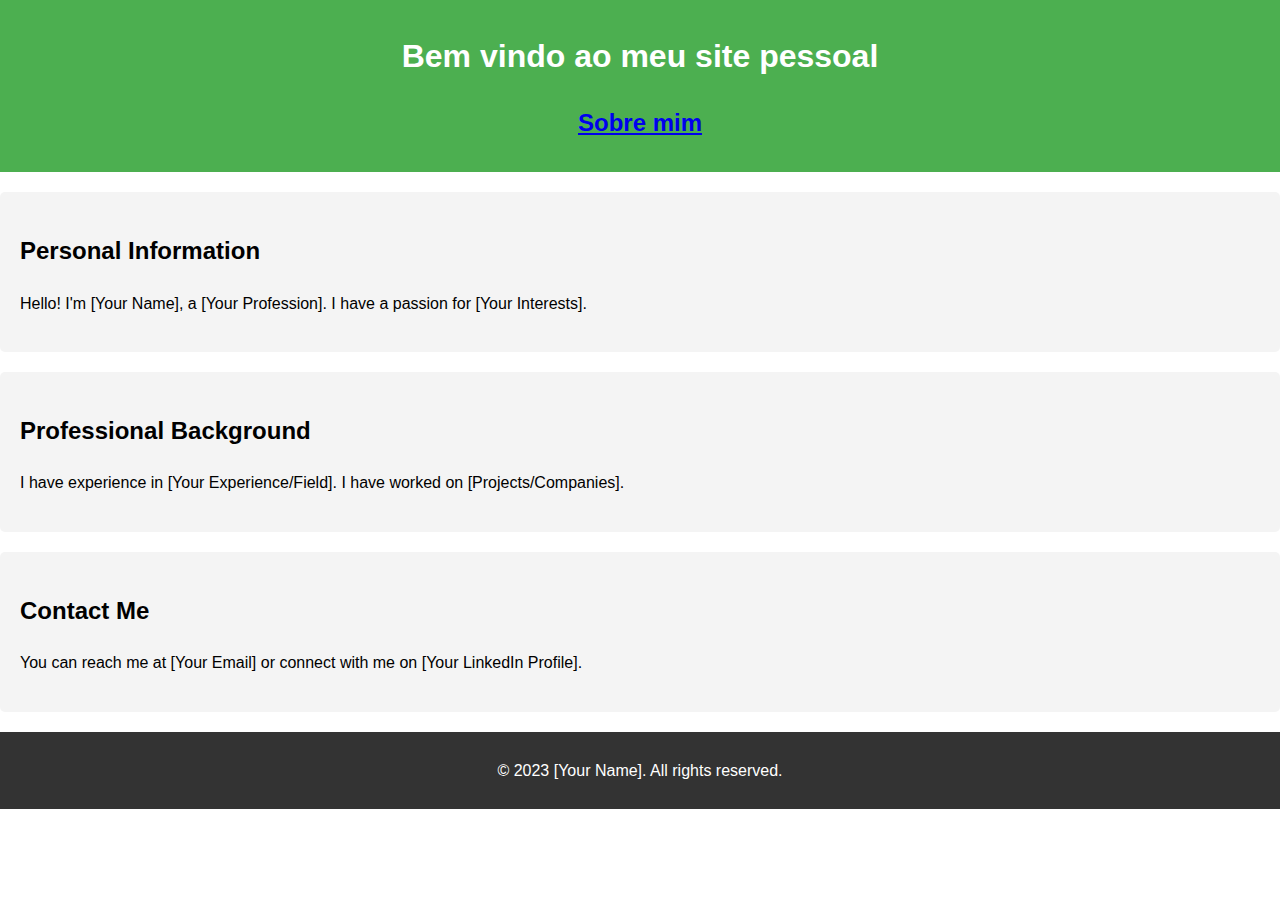
<file: MeuSite/personal-website/src/index.html>
<!DOCTYPE html>
<html lang="pt-BR">
<head>
    <meta charset="UTF-8">
    <meta name="viewport" content="width=device-width, initial-scale=1.0">
    <title>About Me</title>
    <link rel="stylesheet" href="css/styles.css">
</head>
<body>
    <header>
        <h1>Bem vindo ao meu site pessoal</h1>
            <h2><a href="about.html">Sobre mim</a></h2>
        </nav>
    </header>
    
    <main>
        <section id="personal-info">
            <h2>Personal Information</h2>
            <p>Hello! I'm [Your Name], a [Your Profession]. I have a passion for [Your Interests].</p>
        </section>
        
        <section id="professional-background">
            <h2>Professional Background</h2>
            <p>I have experience in [Your Experience/Field]. I have worked on [Projects/Companies].</p>
        </section>
        
        <section id="contact">
            <h2>Contact Me</h2>
            <p>You can reach me at [Your Email] or connect with me on [Your LinkedIn Profile].</p>
        </section>
    </main>
    
    <footer>
        <p>&copy; 2023 [Your Name]. All rights reserved.</p>
    </footer>

    <script src="js/scripts.js"></script>
</body>
</html>
</file>
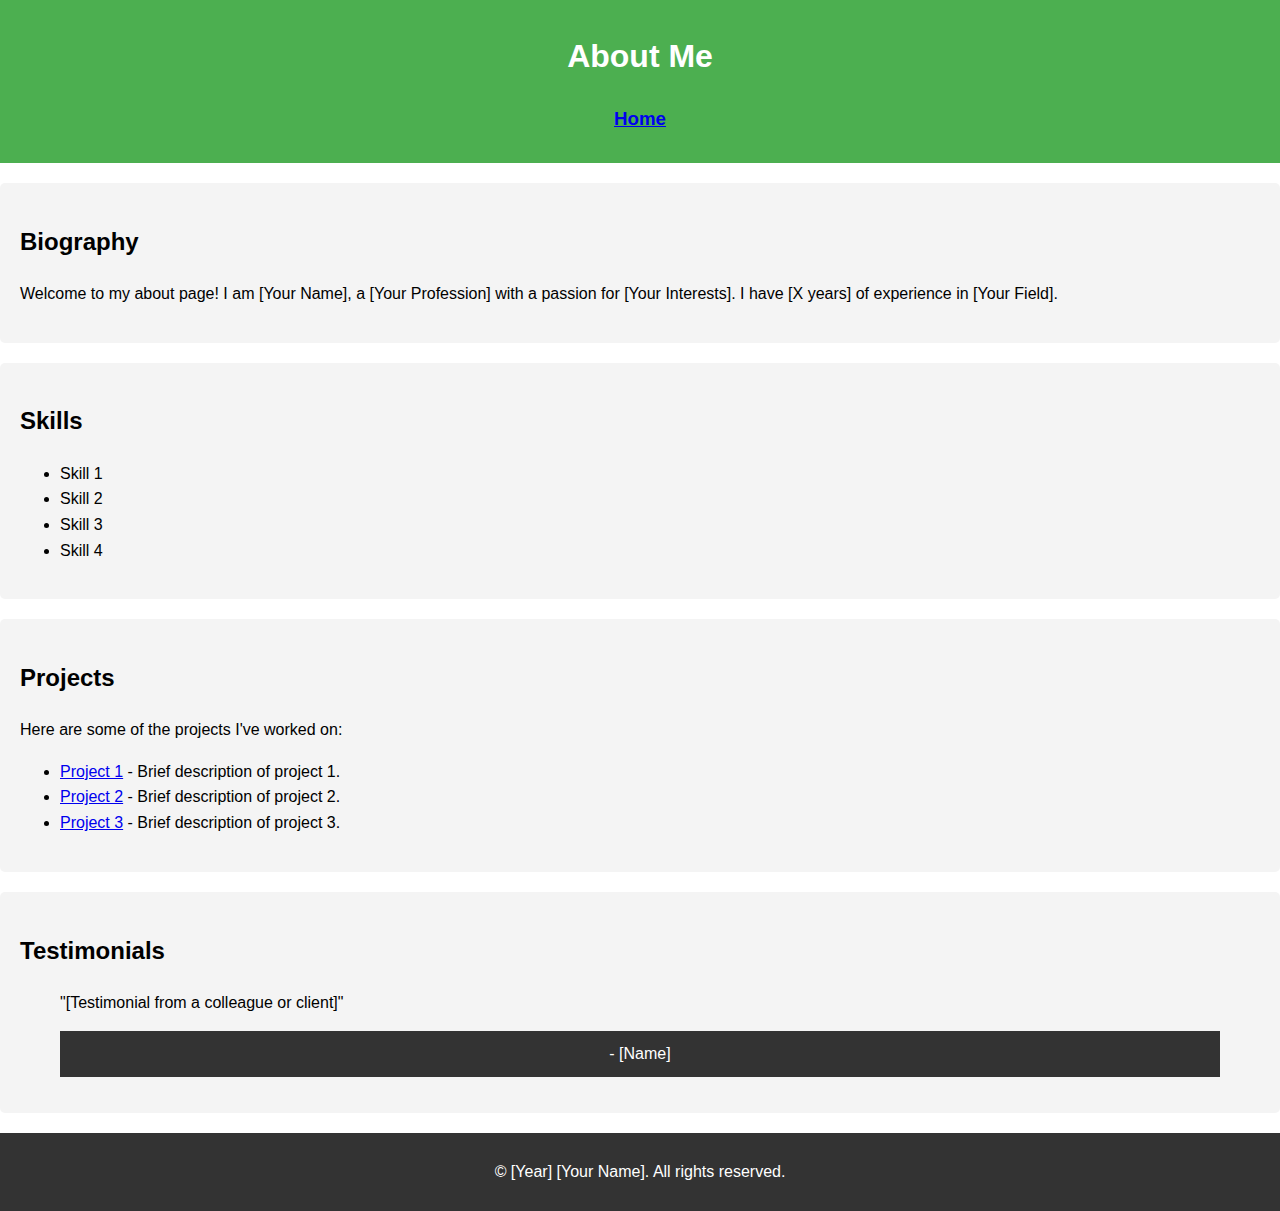
<file: MeuSite/personal-website/src/about-DESKTOP-E8NQFVJ.html>
<!DOCTYPE html>
<html lang="en">
<head>
    <meta charset="UTF-8">
    <meta name="viewport" content="width=device-width, initial-scale=1.0">
    <title>About Me</title>
    <link rel="stylesheet" href="css/styles.css">
</head>
<body>
    <header>
        <h1>About Me</h1>
<h3><a href="index.html">Home</a></h3>
    </header>
    <main>
        <section id="biography">
            <h2>Biography</h2>
            <p>Welcome to my about page! I am [Your Name], a [Your Profession] with a passion for [Your Interests]. I have [X years] of experience in [Your Field].</p>
        </section>
        <section id="skills">
            <h2>Skills</h2>
            <ul>
                <li>Skill 1</li>
                <li>Skill 2</li>
                <li>Skill 3</li>
                <li>Skill 4</li>
            </ul>
        </section>
        <section id="projects">
            <h2>Projects</h2>
            <p>Here are some of the projects I've worked on:</p>
            <ul>
                <li><a href="#">Project 1</a> - Brief description of project 1.</li>
                <li><a href="#">Project 2</a> - Brief description of project 2.</li>
                <li><a href="#">Project 3</a> - Brief description of project 3.</li>
            </ul>
        </section>
        <section id="testimonials">
            <h2>Testimonials</h2>
            <blockquote>
                <p>"[Testimonial from a colleague or client]"</p>
                <footer>- [Name]</footer>
            </blockquote>
        </section>
    </main>
    <footer>
        <p>&copy; [Year] [Your Name]. All rights reserved.</p>
    </footer>
    <script src="js/scripts.js"></script>
</body>
</html>
</file>
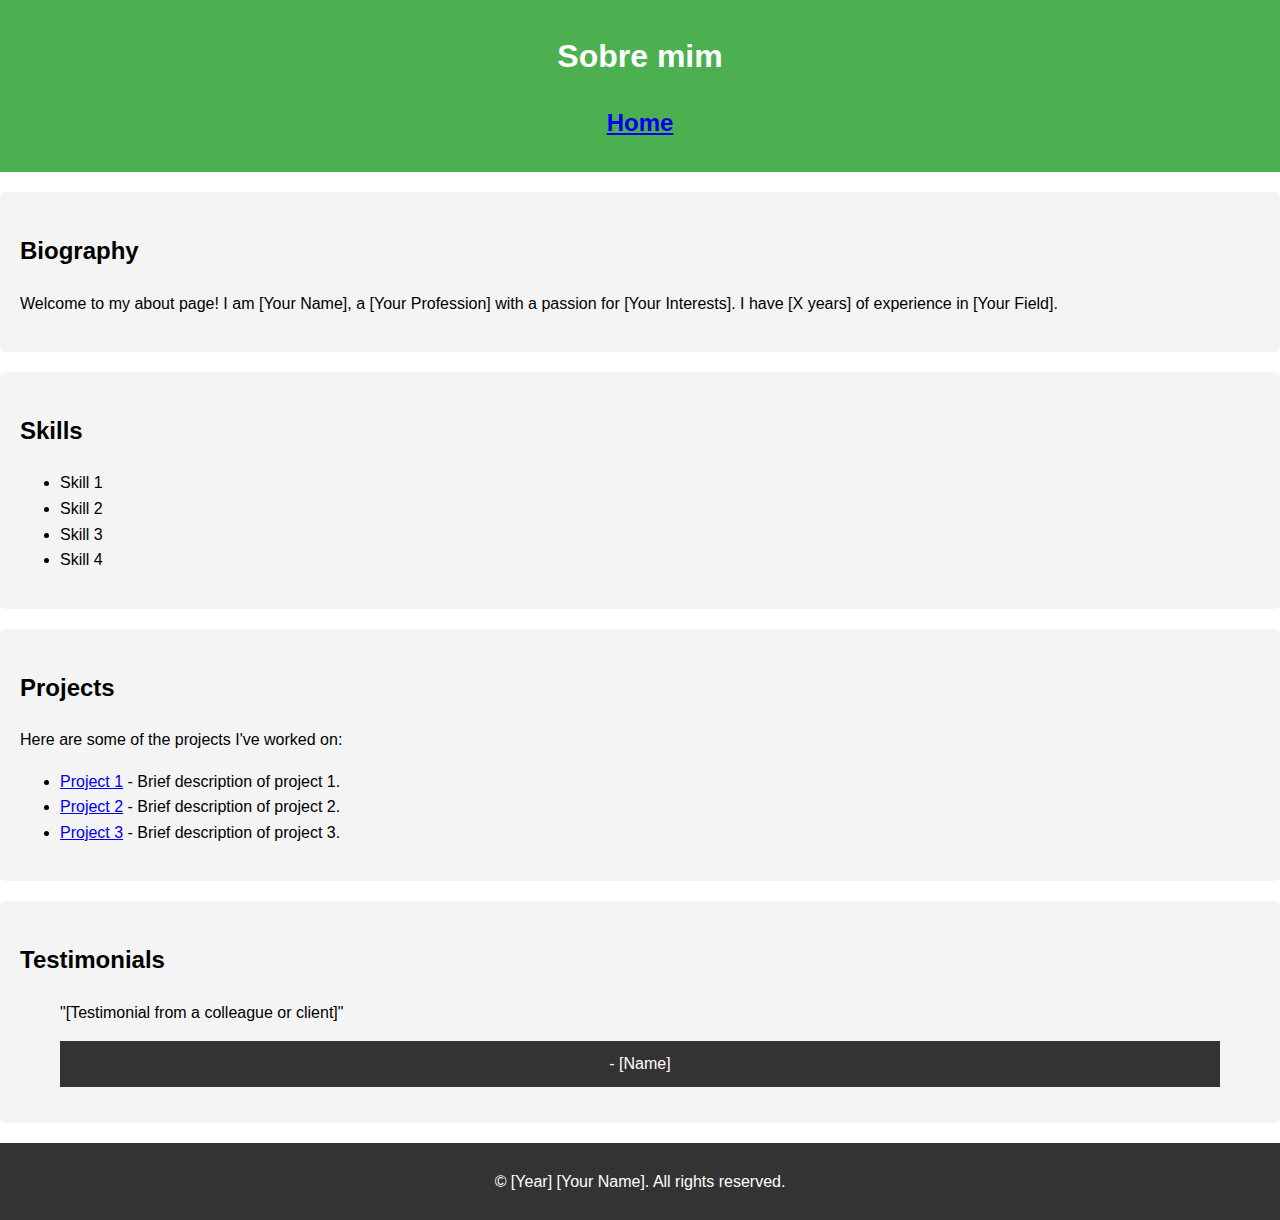
<file: MeuSite/personal-website/src/about.html>
<!DOCTYPE html>
<html lang="en">
<head>
    <meta charset="UTF-8">
    <meta name="viewport" content="width=device-width, initial-scale=1.0">
    <title>About Me</title>
    <link rel="stylesheet" href="css/styles.css">
</head>
<body>
    <header>
        <h1>Sobre mim</h1>
<h2><a href="index.html">Home</a></h2>
    </header>
    <main>
        <section id="biography">
            <h2>Biography</h2>
            <p>Welcome to my about page! I am [Your Name], a [Your Profession] with a passion for [Your Interests]. I have [X years] of experience in [Your Field].</p>
        </section>
        <section id="skills">
            <h2>Skills</h2>
            <ul>
                <li>Skill 1</li>
                <li>Skill 2</li>
                <li>Skill 3</li>
                <li>Skill 4</li>
            </ul>
        </section>
        <section id="projects">
            <h2>Projects</h2>
            <p>Here are some of the projects I've worked on:</p>
            <ul>
                <li><a href="#">Project 1</a> - Brief description of project 1.</li>
                <li><a href="#">Project 2</a> - Brief description of project 2.</li>
                <li><a href="#">Project 3</a> - Brief description of project 3.</li>
            </ul>
        </section>
        <section id="testimonials">
            <h2>Testimonials</h2>
            <blockquote>
                <p>"[Testimonial from a colleague or client]"</p>
                <footer>- [Name]</footer>
            </blockquote>
        </section>
    </main>
    <footer>
        <p>&copy; [Year] [Your Name]. All rights reserved.</p>
    </footer>
    <script src="js/scripts.js"></script>
</body>
</html>
</file>
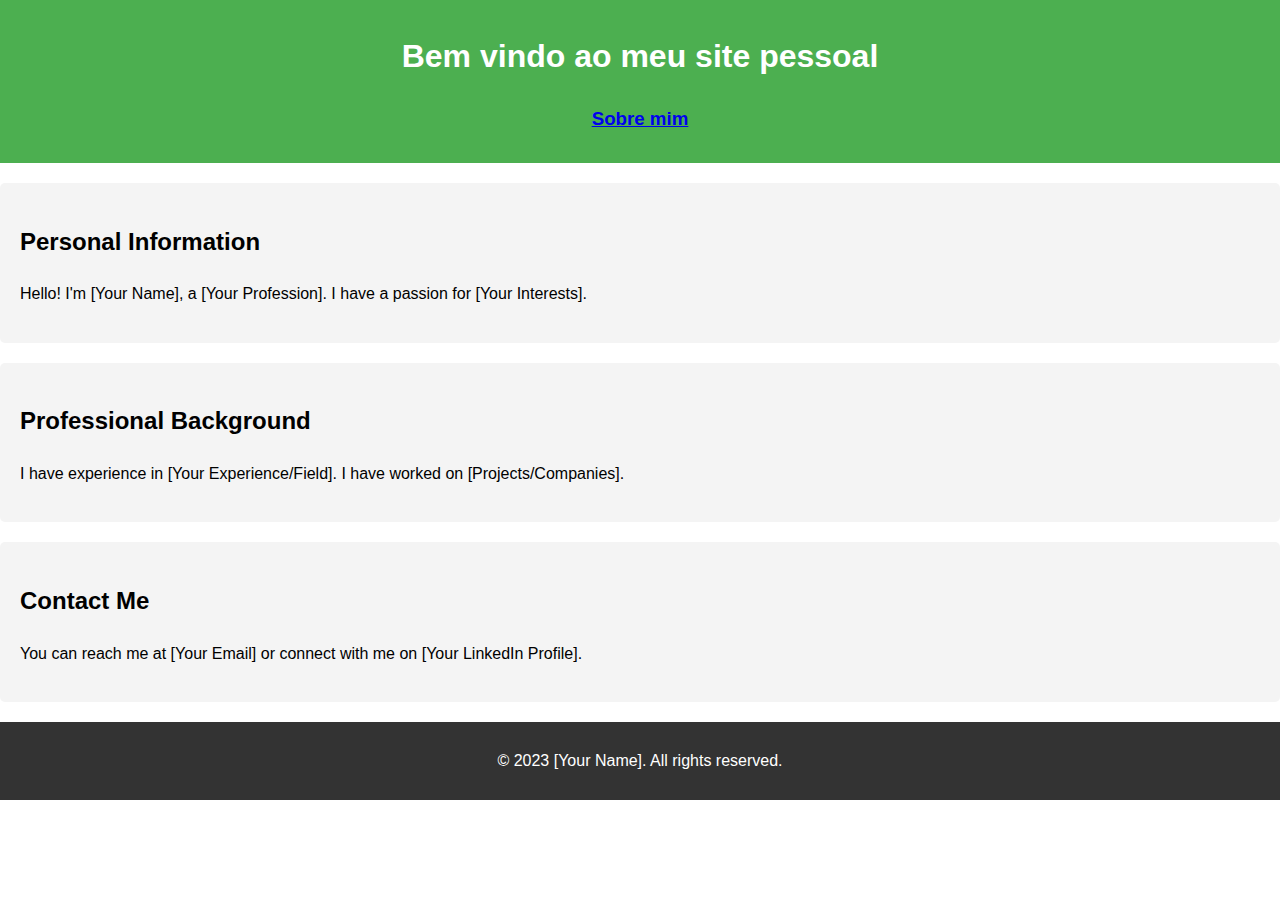
<file: MeuSite/personal-website/src/index-DESKTOP-E8NQFVJ.html>
<!DOCTYPE html>
<html lang="pt-BR">
<head>
    <meta charset="UTF-8">
    <meta name="viewport" content="width=device-width, initial-scale=1.0">
    <title>About Me</title>
    <link rel="stylesheet" href="css/styles.css">
</head>
<body>
    <header>
        <h1>Bem vindo ao meu site pessoal</h1>
            <h3><a href="about.html">Sobre mim</a></h3>
    </header>
    
    <main>
        <section id="personal-info">
            <h2>Personal Information</h2>
            <p>Hello! I'm [Your Name], a [Your Profession]. I have a passion for [Your Interests].</p>
        </section>
        
        <section id="professional-background">
            <h2>Professional Background</h2>
            <p>I have experience in [Your Experience/Field]. I have worked on [Projects/Companies].</p>
        </section>
        
        <section id="contact">
            <h2>Contact Me</h2>
            <p>You can reach me at [Your Email] or connect with me on [Your LinkedIn Profile].</p>
        </section>
    </main>
    
    <footer>
        <p>&copy; 2023 [Your Name]. All rights reserved.</p>
    </footer>

    <script src="js/scripts.js"></script>
</body>
</html>
</file>
<file: MeuSite/personal-website/src/css/styles.css>
body {
    font-family: 'Arial', sans-serif;
    margin: 0;
    padding: 0;
    line-height: 1.6;
}

header {
    background: #4CAF50;
    color: #fff;
    padding: 10px 0;
    text-align: center;
}

nav {
    margin: 20px 0;
}

nav a {
    color: #fff;
    text-decoration: none;
    padding: 10px 15px;
    transition: background 0.3s;
}

nav a:hover {
    background: #45a049;
}

.container {
    width: 80%;
    margin: auto;
    overflow: hidden;
}

section {
    padding: 20px;
    margin: 20px 0;
    background: #f4f4f4;
    border-radius: 5px;
}

footer {
    text-align: center;
    padding: 10px 0;
    background: #333;
    color: #fff;
    position: relative;
    bottom: 0;
    width: 100%;
}

@media (max-width: 768px) {
    .container {
        width: 95%;
    }

    nav {
        display: flex;
        flex-direction: column;
    }

    nav a {
        padding: 10px;
        text-align: center;
    }
}
</file>
